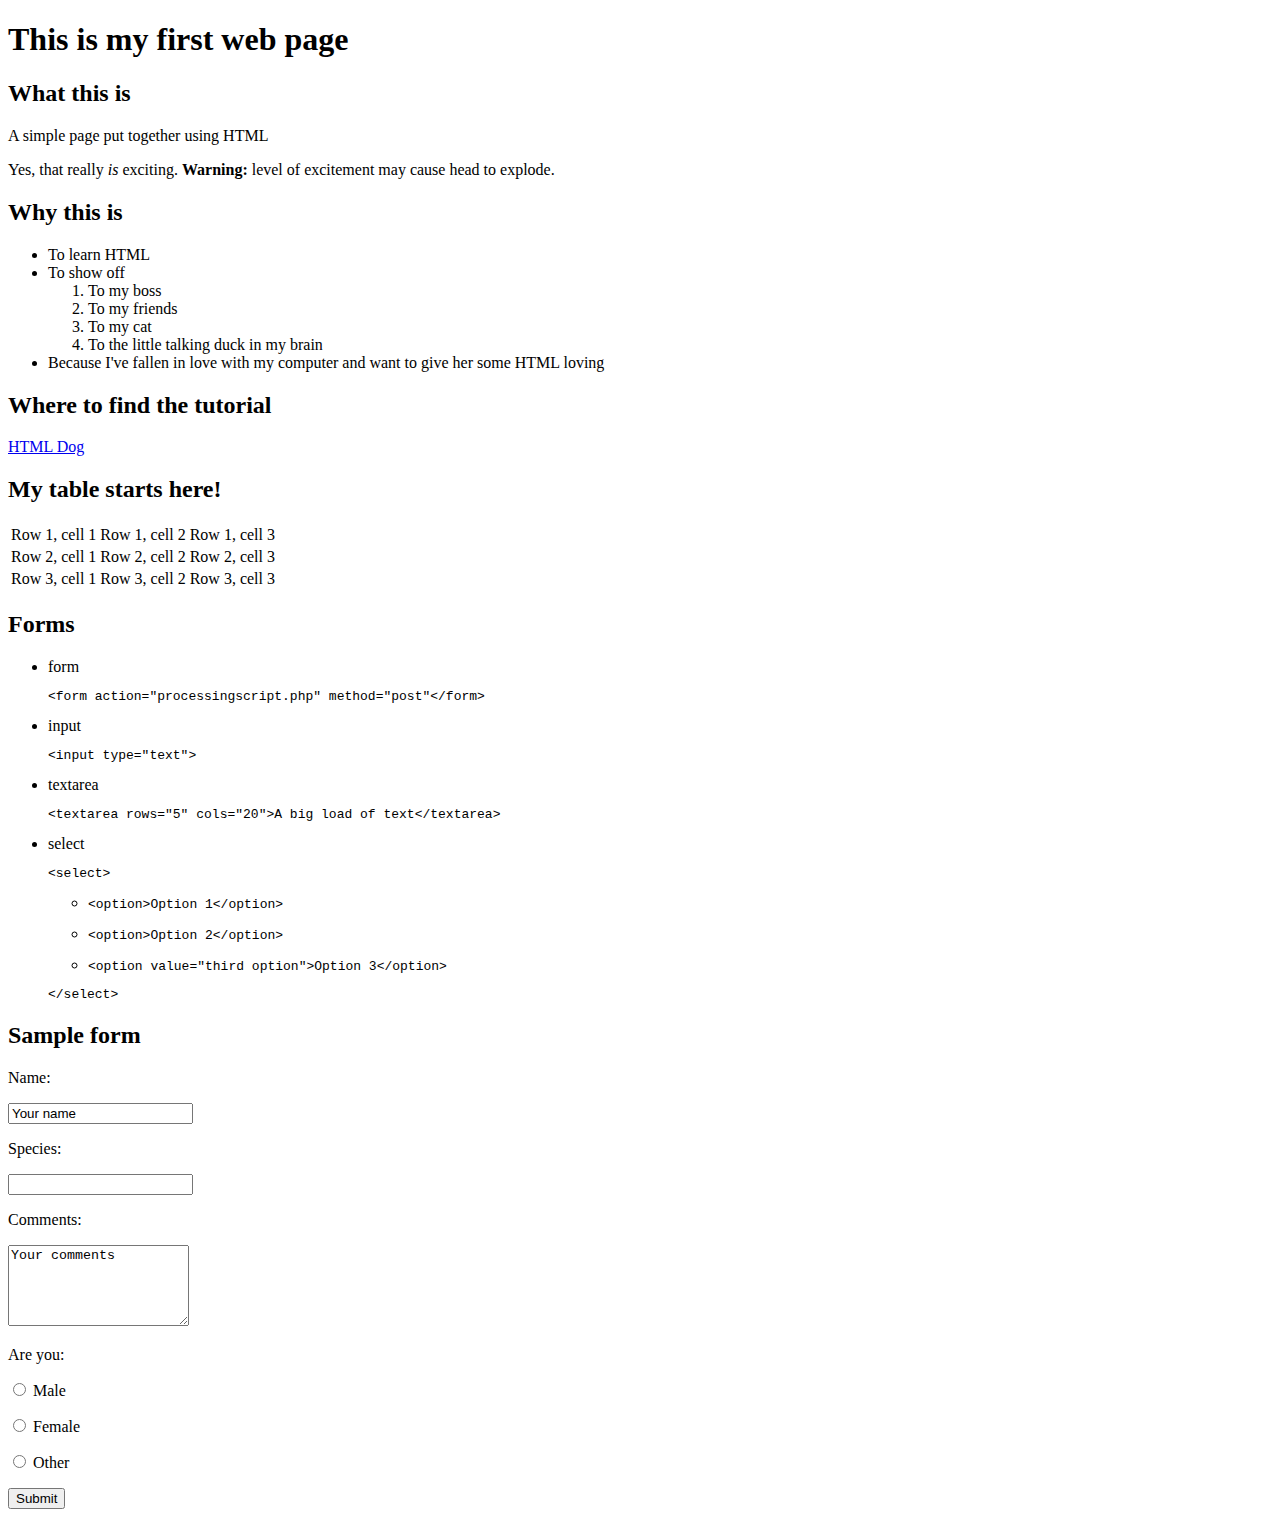
<file: myfirstpage.html>
<!DOCTYPE html>
  <html>
    <head>
      <title>My first web page</title>
    </head>
    <body>
      <h1>This is my first web page</h1>
      
      <h2>What this is</h2>
      <p>A simple page put together using HTML</p>
      <p>Yes, that really <em>is</em> exciting. <strong>Warning:</strong> level of excitement may cause head to explode.</p>
      
      <h2>Why this is</h2>
      <ul>
	<li>To learn HTML</li>
	<li>To show off</li>
	<ol>
	  <li>To my boss</li>
	  <li>To my friends</li>
	  <li>To my cat</li>
	  <li>To the little talking duck in my brain</li>
	</ol>
	<li>Because I've fallen in love with my computer and want to give her some HTML loving</li>
      </ul>

      <h2>Where to find the tutorial</h2>
      <p><a href="http://www.htmldog.com">HTML Dog</a></p>

      <h2>My table starts here!</h2>
      <table>
	<tr>
	  <td>Row 1, cell 1</td>
	  <td>Row 1, cell 2</td>
	  <td>Row 1, cell 3</td>
	</tr>
	<tr>
	  <td>Row 2, cell 1</td>
	  <td>Row 2, cell 2</td>
	  <td>Row 2, cell 3</td>
	</tr>
	<tr>
	  <td>Row 3, cell 1</td>
	  <td>Row 3, cell 2</td>
	  <td>Row 3, cell 3</td>
	</tr>
      </table>

      <h2>Forms</h2>
      <ul>
	<li>form <xmp><form action="processingscript.php" method="post"</form></xmp></li>
	<li>input <xmp><input type="text"></xmp></li>
	<li>textarea <xmp><textarea rows="5" cols="20">A big load of text</textarea></xmp></li>
	<li>select
		<xmp><select></xmp>
		<ul>
		  <li><xmp><option>Option 1</option></xmp></li>
		  <li><xmp><option>Option 2</option></xmp></li>
		  <li><xmp><option value="third option">Option 3</option></xmp></li>
		</ul>
		<xmp></select></xmp>
      </ul>

      <h2>Sample form</h2>
      <form action="contactus.php" method="post">
	
	<p>Name:</p>
	<p><input type="text" name="name" value="Your name"></p>

	<p>Species:</p>
	<p><input name="species"></p>

	<p>Comments:</p>
	<p><textarea name="comments" rows="5" cols="20">Your comments</textarea></p>

	<p>Are you:</p>
	<p><input type="radio" name="areyou" value="male"> Male</p>
	<p><input type="radio" name="areyou" value="female"> Female</p>
    	<p><input type="radio" name="areyou" value="other"> Other</p>

	<p><input type="submit"></p>
      </form>
    </body>
  </html>
</file>
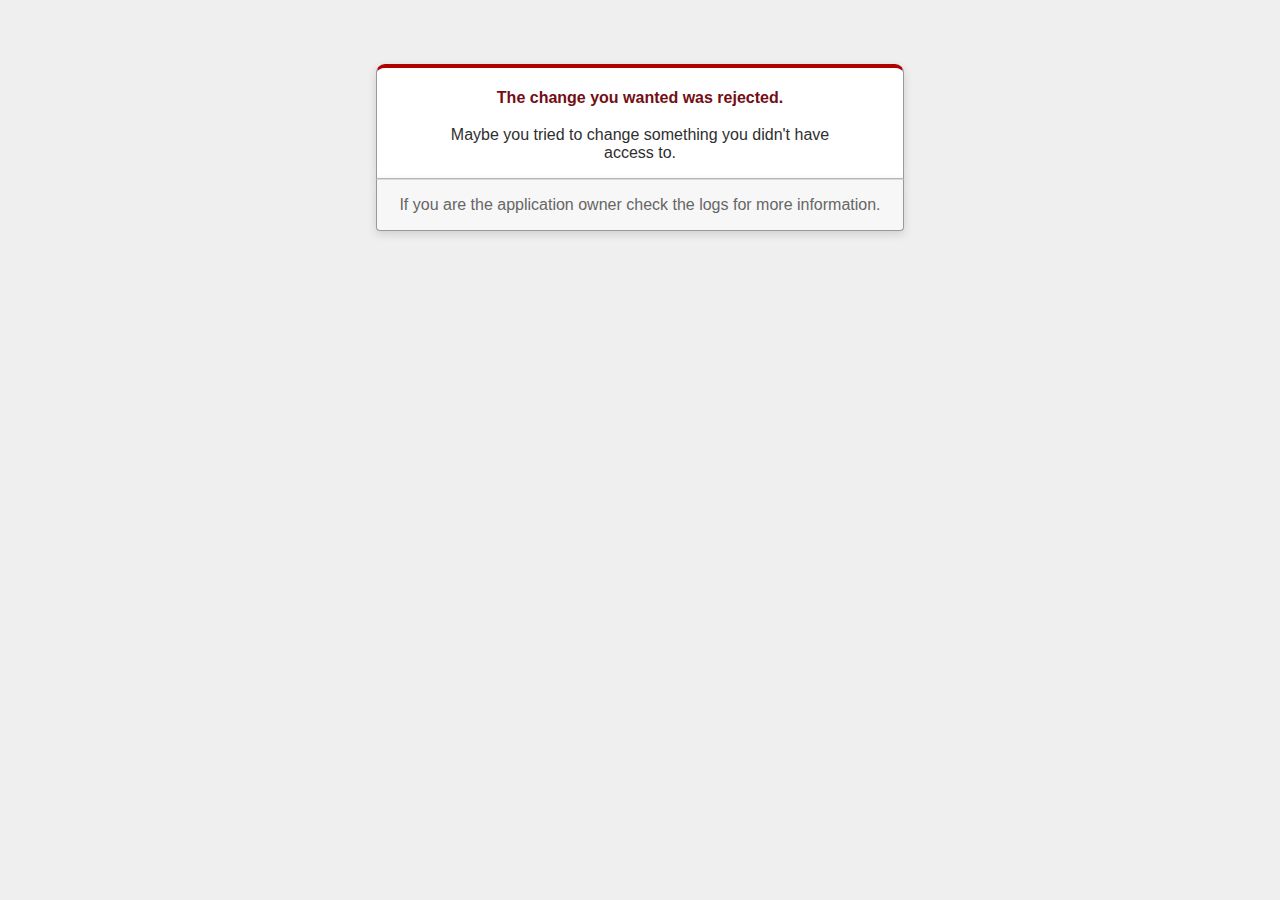
<file: odin_on_rails/my_first_rails_app/public/422.html>
<!DOCTYPE html>
<html>
<head>
  <title>The change you wanted was rejected (422)</title>
  <meta name="viewport" content="width=device-width,initial-scale=1">
  <style>
  .rails-default-error-page {
    background-color: #EFEFEF;
    color: #2E2F30;
    text-align: center;
    font-family: arial, sans-serif;
    margin: 0;
  }

  .rails-default-error-page div.dialog {
    width: 95%;
    max-width: 33em;
    margin: 4em auto 0;
  }

  .rails-default-error-page div.dialog > div {
    border: 1px solid #CCC;
    border-right-color: #999;
    border-left-color: #999;
    border-bottom-color: #BBB;
    border-top: #B00100 solid 4px;
    border-top-left-radius: 9px;
    border-top-right-radius: 9px;
    background-color: white;
    padding: 7px 12% 0;
    box-shadow: 0 3px 8px rgba(50, 50, 50, 0.17);
  }

  .rails-default-error-page h1 {
    font-size: 100%;
    color: #730E15;
    line-height: 1.5em;
  }

  .rails-default-error-page div.dialog > p {
    margin: 0 0 1em;
    padding: 1em;
    background-color: #F7F7F7;
    border: 1px solid #CCC;
    border-right-color: #999;
    border-left-color: #999;
    border-bottom-color: #999;
    border-bottom-left-radius: 4px;
    border-bottom-right-radius: 4px;
    border-top-color: #DADADA;
    color: #666;
    box-shadow: 0 3px 8px rgba(50, 50, 50, 0.17);
  }
  </style>
</head>

<body class="rails-default-error-page">
  <!-- This file lives in public/422.html -->
  <div class="dialog">
    <div>
      <h1>The change you wanted was rejected.</h1>
      <p>Maybe you tried to change something you didn't have access to.</p>
    </div>
    <p>If you are the application owner check the logs for more information.</p>
  </div>
</body>
</html>
</file>
